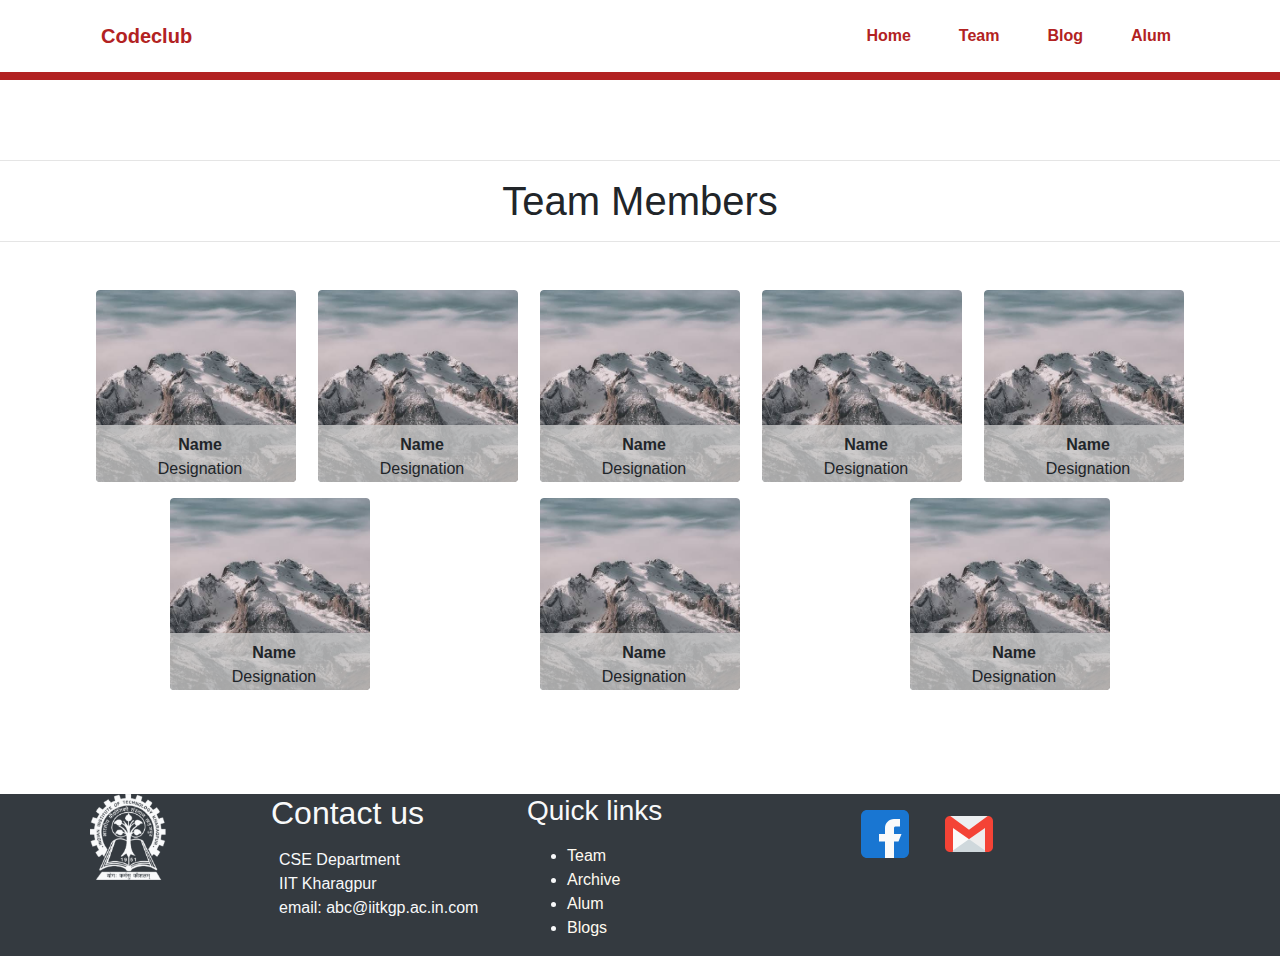
<file: team/index.html>
<html>
    <head>
        <title>Team Members</title>
        <meta charset="UTF-8">
        <meta name="viewport" content="width=device-width, initial-scale=1.0">
        <script src="https://code.jquery.com/jquery-3.4.1.slim.min.js" integrity="sha384-J6qa4849blE2+poT4WnyKhv5vZF5SrPo0iEjwBvKU7imGFAV0wwj1yYfoRSJoZ+n" crossorigin="anonymous"></script>
        <link rel="stylesheet" href="https://stackpath.bootstrapcdn.com/bootstrap/4.4.1/css/bootstrap.min.css" integrity="sha384-Vkoo8x4CGsO3+Hhxv8T/Q5PaXtkKtu6ug5TOeNV6gBiFeWPGFN9MuhOf23Q9Ifjh" crossorigin="anonymous">
        <script src="https://stackpath.bootstrapcdn.com/bootstrap/4.4.1/js/bootstrap.min.js" integrity="sha384-wfSDF2E50Y2D1uUdj0O3uMBJnjuUD4Ih7YwaYd1iqfktj0Uod8GCExl3Og8ifwB6" crossorigin="anonymous"></script>
        <script src="https://cdn.jsdelivr.net/npm/popper.js@1.16.0/dist/umd/popper.min.js" integrity="sha384-Q6E9RHvbIyZFJoft+2mJbHaEWldlvI9IOYy5n3zV9zzTtmI3UksdQRVvoxMfooAo" crossorigin="anonymous"></script>
        <link rel="stylesheet" href="/css/style.css">
        <link rel="stylesheet" href="/css/base.css">
    </head>
    <body>

        <nav class="navbar navbar-expand-lg navbar-default text-dark fixed-top">
            <div class="container">
            <a class="navbar-brand" href="#">Codeclub</a>
            <button class="navbar-toggler" type="button" data-toggle="collapse" data-target="#navbarSupportedContent" aria-controls="navbarSupportedContent" aria-expanded="false" aria-label="Toggle navigation">
            <span class="navbar-toggler-icon"></span>
            </button>
        
            <div class="collapse navbar-collapse" id="navbarSupportedContent">
                <ul class="navbar-nav ml-auto">
                    <li class="nav-item active">
                    <a class="nav-link" href="/">Home <span class="sr-only">(current)</span></a>
                    </li>
                    <li class="nav-item">
                        <a class="nav-link" href="/team">Team</a>
                    </li>
                    <li class="nav-item">
                        <a class="nav-link" href="/blog">Blog</a>
                    </li>
                    <li class="nav-item">
                        <a class="nav-link" href="/alum">Alum</a>
                    </li>
                </ul>
            </div>
        </div>
        </nav>


        <br>
        <br>
        <br>
        <br>
        <br>
        <br>
        <div id = "header">
            <hr>
            <h1>Team Members</h1>
            <hr>
        </div>
        <br>

        <div class = "footer container">
            <div class="d-flex justify-content-around flex-wrap">
                <div class = "card profil-card">
                    <img class = "card-img" src = "/images/person2.jpeg">
                    <div class="card-body">
                        <div class="card-content">
                            <span class=""><b> Name </b></span> <br>
                            <span class="">Designation</span>                        
                            <div class="social_media ">
                                <a href="#">
                                    <img class = "image-responsive" src = "/images/fb.png">
                                </a>
                                <a href="#">
                                    <img class = "image-responsive" src = "/images/link.png">
                                </a>
                                    <a href="#">
                                    <img class = "image-responsive" src = "/images/twitter.png">
                                </a>
                            </div>
                        </div>
                    </div>
                </div>
                <div class = "card profil-card">
                    <img class = "card-img" src = "/images/person2.jpeg">
                    <div class="card-body">
                        <div class="card-content">
                            <span class=""><b> Name </b></span> <br>
                            <span class="">Designation</span>                        
                            <div class="social_media ">
                                <a href="#">
                                    <img class = "image-responsive" src = "/images/fb.png">
                                </a>
                                <a href="#">
                                    <img class = "image-responsive" src = "/images/link.png">
                                </a>
                                    <a href="#">
                                    <img class = "image-responsive" src = "/images/twitter.png">
                                </a>
                            </div>
                        </div>
                    </div>
                </div>
                <div class = "card profil-card">
                    <img class = "card-img" src = "/images/person2.jpeg">
                    <div class="card-body">
                        <div class="card-content">
                            <span class=""><b> Name </b></span> <br>
                            <span class="">Designation</span>                        
                            <div class="social_media ">
                                <a href="#">
                                    <img class = "image-responsive" src = "/images/fb.png">
                                </a>
                                <a href="#">
                                    <img class = "image-responsive" src = "/images/link.png">
                                </a>
                                    <a href="#">
                                    <img class = "image-responsive" src = "/images/twitter.png">
                                </a>
                            </div>
                        </div>
                    </div>
                </div>
                <div class = "card profil-card">
                    <img class = "card-img" src = "/images/person2.jpeg">
                    <div class="card-body">
                        <div class="card-content">
                            <span class=""><b> Name </b></span> <br>
                            <span class="">Designation</span>                        
                            <div class="social_media ">
                                <a href="#">
                                    <img class = "image-responsive" src = "/images/fb.png">
                                </a>
                                <a href="#">
                                    <img class = "image-responsive" src = "/images/link.png">
                                </a>
                                    <a href="#">
                                    <img class = "image-responsive" src = "/images/twitter.png">
                                </a>
                            </div>
                        </div>
                    </div>
                </div>
                <div class = "card profil-card">
                    <img class = "card-img" src = "/images/person2.jpeg">
                    <div class="card-body">
                        <div class="card-content">
                            <span class=""><b> Name </b></span> <br>
                            <span class="">Designation</span>                        
                            <div class="social_media ">
                                <a href="#">
                                    <img class = "image-responsive" src = "/images/fb.png">
                                </a>
                                <a href="#">
                                    <img class = "image-responsive" src = "/images/link.png">
                                </a>
                                    <a href="#">
                                    <img class = "image-responsive" src = "/images/twitter.png">
                                </a>
                            </div>
                        </div>
                    </div>
                </div>
                <div class = "card profil-card">
                    <img class = "card-img" src = "/images/person2.jpeg">
                    <div class="card-body">
                        <div class="card-content">
                            <span class=""><b> Name </b></span> <br>
                            <span class="">Designation</span>                        
                            <div class="social_media ">
                                <a href="#">
                                    <img class = "image-responsive" src = "/images/fb.png">
                                </a>
                                <a href="#">
                                    <img class = "image-responsive" src = "/images/link.png">
                                </a>
                                    <a href="#">
                                    <img class = "image-responsive" src = "/images/twitter.png">
                                </a>
                            </div>
                        </div>
                    </div>
                </div>
                <div class = "card profil-card">
                    <img class = "card-img" src = "/images/person2.jpeg">
                    <div class="card-body">
                        <div class="card-content">
                            <span class=""><b> Name </b></span> <br>
                            <span class="">Designation</span>                        
                            <div class="social_media ">
                                <a href="#">
                                    <img class = "image-responsive" src = "/images/fb.png">
                                </a>
                                <a href="#">
                                    <img class = "image-responsive" src = "/images/link.png">
                                </a>
                                    <a href="#">
                                    <img class = "image-responsive" src = "/images/twitter.png">
                                </a>
                            </div>
                        </div>
                    </div>
                </div>
                <div class = "card profil-card">
                    <img class = "card-img" src = "/images/person2.jpeg">
                    <div class="card-body">
                        <div class="card-content">
                            <span class=""><b> Name </b></span> <br>
                            <span class="">Designation</span>                        
                            <div class="social_media ">
                                <a href="#">
                                    <img class = "image-responsive" src = "/images/fb.png">
                                </a>
                                <a href="#">
                                    <img class = "image-responsive" src = "/images/link.png">
                                </a>
                                    <a href="#">
                                    <img class = "image-responsive" src = "/images/twitter.png">
                                </a>
                            </div>
                        </div>
                    </div>
                </div>
            </div>
        </div>
        <br>
        <br>
        <br>
        <br>

        <div class="layer bg-dark text-light">
            <div class="container-fluid">
                <div class="row">
                    <div class="col ">
                        <center>
                            <img src="/images/iitkgplogo.png" class="footer-logo" alt="">
                        </center>
                    </div>
                    <div class="col">
                        <h2>Contact us</h2>
                        <!-- <hr class="border-light"> -->
                        <div class="p-2">
                            CSE Department <br> 
                            IIT Kharagpur <br>
                            email: abc@iitkgp.ac.in.com
                        </div>
                    </div>
                    <div class="col">
                        <h3>Quick links</h3>
                        <!-- <hr class="border-light"> -->
                        <div class="pt-2">
                            <ul class="">
                                <li>
                                    <a class="footer-links" href="/team.html">Team </a> <br>
                                </li>
                                <li>
                                    <a class="footer-links"  href="/team.html">Archive </a> <br>
                                </li>
                                <li>
                                    <a class="footer-links"  href="/team.html">Alum </a> <br>
                                </li>
                                <li>
                                    <a class="footer-links"  href="/team.html">Blogs </a> <br>
                                </li>
                            </ul>
                        </div>
                    </div>
                    <div class="col text-right">
                        <a href="https://www.facebook.com/CodeClub.IITKGP/">
                            <img src="/images/facebook.svg" class="footer-social" alt="">
                        </a>
                        <a href="mailTo:abc@gmail.com">
                            <img src="/images/gmail.svg" class="footer-social" alt="">
                        </a>
                    </div>
                    <div class="col">
                    </div>
                </div>
            </div>
        </div>

    </body>
</html>
</file>
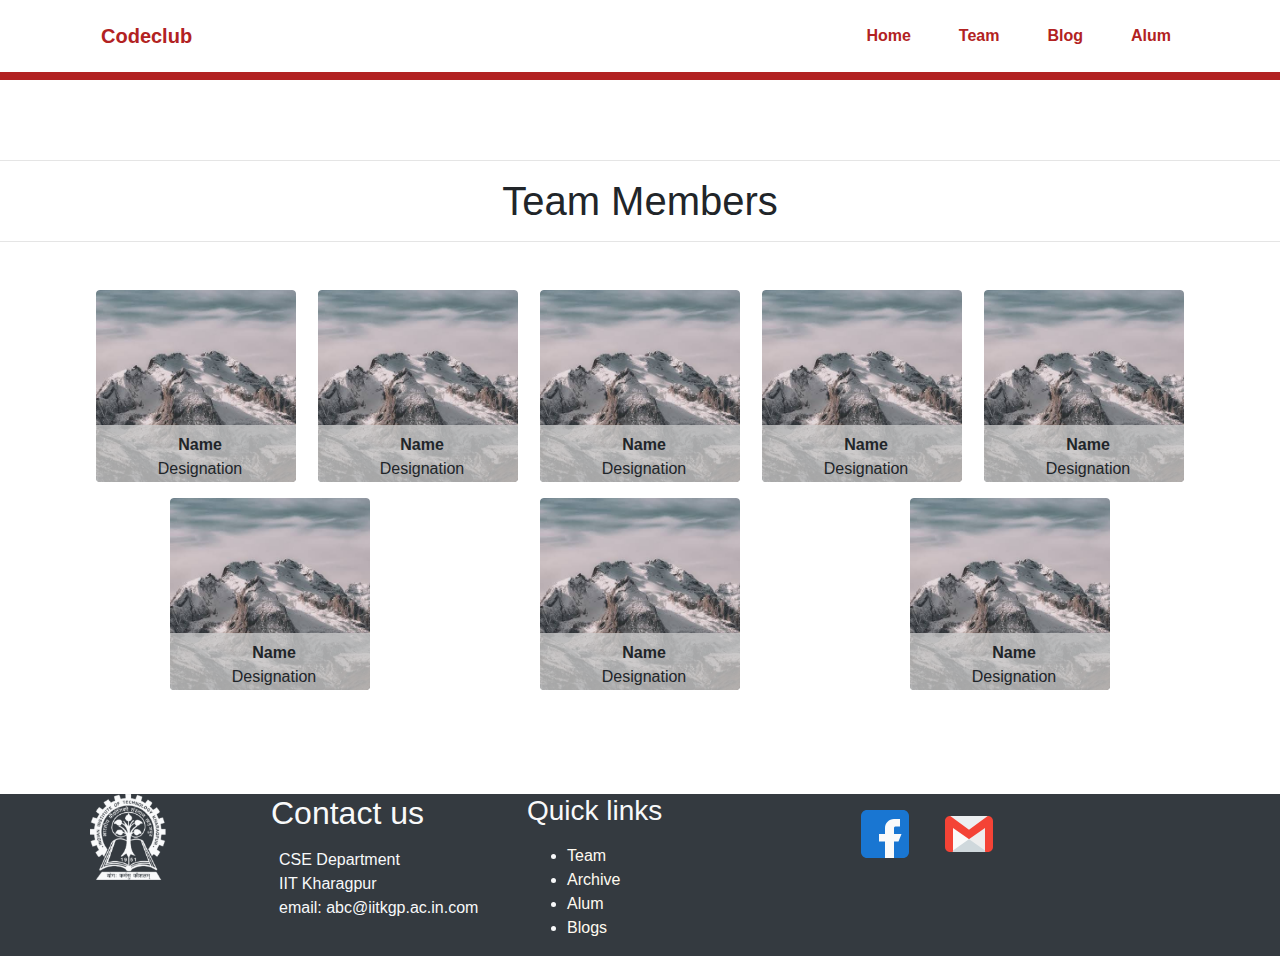
<file: team.html>
<html>
    <head>
        <title>Team Members</title>
        <meta charset="UTF-8">
        <meta name="viewport" content="width=device-width, initial-scale=1.0">
        <script src="https://code.jquery.com/jquery-3.4.1.slim.min.js" integrity="sha384-J6qa4849blE2+poT4WnyKhv5vZF5SrPo0iEjwBvKU7imGFAV0wwj1yYfoRSJoZ+n" crossorigin="anonymous"></script>
        <link rel="stylesheet" href="https://stackpath.bootstrapcdn.com/bootstrap/4.4.1/css/bootstrap.min.css" integrity="sha384-Vkoo8x4CGsO3+Hhxv8T/Q5PaXtkKtu6ug5TOeNV6gBiFeWPGFN9MuhOf23Q9Ifjh" crossorigin="anonymous">
        <script src="https://stackpath.bootstrapcdn.com/bootstrap/4.4.1/js/bootstrap.min.js" integrity="sha384-wfSDF2E50Y2D1uUdj0O3uMBJnjuUD4Ih7YwaYd1iqfktj0Uod8GCExl3Og8ifwB6" crossorigin="anonymous"></script>
        <script src="https://cdn.jsdelivr.net/npm/popper.js@1.16.0/dist/umd/popper.min.js" integrity="sha384-Q6E9RHvbIyZFJoft+2mJbHaEWldlvI9IOYy5n3zV9zzTtmI3UksdQRVvoxMfooAo" crossorigin="anonymous"></script>
        <link rel="stylesheet" href="css/style.css">
        <link rel="stylesheet" href="css/base.css">
    </head>
    <body>

        <nav class="navbar navbar-expand-lg navbar-default text-dark fixed-top">
            <div class="container">
            <a class="navbar-brand" href="#">Codeclub</a>
            <button class="navbar-toggler" type="button" data-toggle="collapse" data-target="#navbarSupportedContent" aria-controls="navbarSupportedContent" aria-expanded="false" aria-label="Toggle navigation">
            <span class="navbar-toggler-icon"></span>
            </button>
        
            <div class="collapse navbar-collapse" id="navbarSupportedContent">
                <ul class="navbar-nav ml-auto">
                    <li class="nav-item active">
                    <a class="nav-link" href=".">Home <span class="sr-only">(current)</span></a>
                    </li>
                    <li class="nav-item">
                        <a class="nav-link" href="team.html">Team</a>
                    </li>
                    <li class="nav-item">
                        <a class="nav-link" href="blog.html">Blog</a>
                    </li>
                    <li class="nav-item">
                        <a class="nav-link" href="alum.html">Alum</a>
                    </li>
                </ul>
            </div>
        </div>
        </nav>


        <br>
        <br>
        <br>
        <br>
        <br>
        <br>
        <div id = "header">
            <hr>
            <h1>Team Members</h1>
            <hr>
        </div>
        <br>

        <div class = "footer container">
            <div class="d-flex justify-content-around flex-wrap">
                <div class = "card profil-card">
                    <img class = "card-img" src = "images/person2.jpeg">
                    <div class="card-body">
                        <div class="card-content">
                            <span class=""><b> Name </b></span> <br>
                            <span class="">Designation</span>                        
                            <div class="social_media ">
                                <a href="#">
                                    <img class = "image-responsive" src="images/fb.png">
                                </a>
                                <a href="#">
                                    <img class = "image-responsive" src="images/link.png">
                                </a>
                                    <a href="#">
                                    <img class = "image-responsive" src="images/twitter.png">
                                </a>
                            </div>
                        </div>
                    </div>
                </div>
                <div class = "card profil-card">
                    <img class = "card-img" src = "images/person2.jpeg">
                    <div class="card-body">
                        <div class="card-content">
                            <span class=""><b> Name </b></span> <br>
                            <span class="">Designation</span>                        
                            <div class="social_media ">
                                <a href="#">
                                    <img class = "image-responsive" src="images/fb.png">
                                </a>
                                <a href="#">
                                    <img class = "image-responsive" src="images/link.png">
                                </a>
                                    <a href="#">
                                    <img class = "image-responsive" src="images/twitter.png">
                                </a>
                            </div>
                        </div>
                    </div>
                </div>
                <div class = "card profil-card">
                    <img class = "card-img" src = "images/person2.jpeg">
                    <div class="card-body">
                        <div class="card-content">
                            <span class=""><b> Name </b></span> <br>
                            <span class="">Designation</span>                        
                            <div class="social_media ">
                                <a href="#">
                                    <img class = "image-responsive" src="images/fb.png">
                                </a>
                                <a href="#">
                                    <img class = "image-responsive" src="images/link.png">
                                </a>
                                    <a href="#">
                                    <img class = "image-responsive" src="images/twitter.png">
                                </a>
                            </div>
                        </div>
                    </div>
                </div>
                <div class = "card profil-card">
                    <img class = "card-img" src = "images/person2.jpeg">
                    <div class="card-body">
                        <div class="card-content">
                            <span class=""><b> Name </b></span> <br>
                            <span class="">Designation</span>                        
                            <div class="social_media ">
                                <a href="#">
                                    <img class = "image-responsive" src="images/fb.png">
                                </a>
                                <a href="#">
                                    <img class = "image-responsive" src="images/link.png">
                                </a>
                                    <a href="#">
                                    <img class = "image-responsive" src="images/twitter.png">
                                </a>
                            </div>
                        </div>
                    </div>
                </div>
                <div class = "card profil-card">
                    <img class = "card-img" src = "images/person2.jpeg">
                    <div class="card-body">
                        <div class="card-content">
                            <span class=""><b> Name </b></span> <br>
                            <span class="">Designation</span>                        
                            <div class="social_media ">
                                <a href="#">
                                    <img class = "image-responsive" src="images/fb.png">
                                </a>
                                <a href="#">
                                    <img class = "image-responsive" src="images/link.png">
                                </a>
                                    <a href="#">
                                    <img class = "image-responsive" src="images/twitter.png">
                                </a>
                            </div>
                        </div>
                    </div>
                </div>
                <div class = "card profil-card">
                    <img class = "card-img" src = "images/person2.jpeg">
                    <div class="card-body">
                        <div class="card-content">
                            <span class=""><b> Name </b></span> <br>
                            <span class="">Designation</span>                        
                            <div class="social_media ">
                                <a href="#">
                                    <img class = "image-responsive" src="images/fb.png">
                                </a>
                                <a href="#">
                                    <img class = "image-responsive" src="images/link.png">
                                </a>
                                    <a href="#">
                                    <img class = "image-responsive" src="images/twitter.png">
                                </a>
                            </div>
                        </div>
                    </div>
                </div>
                <div class = "card profil-card">
                    <img class = "card-img" src = "images/person2.jpeg">
                    <div class="card-body">
                        <div class="card-content">
                            <span class=""><b> Name </b></span> <br>
                            <span class="">Designation</span>                        
                            <div class="social_media ">
                                <a href="#">
                                    <img class = "image-responsive" src="images/fb.png">
                                </a>
                                <a href="#">
                                    <img class = "image-responsive" src="images/link.png">
                                </a>
                                    <a href="#">
                                    <img class = "image-responsive" src="images/twitter.png">
                                </a>
                            </div>
                        </div>
                    </div>
                </div>
                <div class = "card profil-card">
                    <img class = "card-img" src = "images/person2.jpeg">
                    <div class="card-body">
                        <div class="card-content">
                            <span class=""><b> Name </b></span> <br>
                            <span class="">Designation</span>                        
                            <div class="social_media ">
                                <a href="#">
                                    <img class = "image-responsive" src="images/fb.png">
                                </a>
                                <a href="#">
                                    <img class = "image-responsive" src="images/link.png">
                                </a>
                                    <a href="#">
                                    <img class = "image-responsive" src="images/twitter.png">
                                </a>
                            </div>
                        </div>
                    </div>
                </div>
            </div>
        </div>
        <br>
        <br>
        <br>
        <br>

        <div class="layer bg-dark text-light">
            <div class="container-fluid">
                <div class="row">
                    <div class="col ">
                        <center>
                            <img src="./images/iitkgplogo.png" class="footer-logo" alt="">
                        </center>
                    </div>
                    <div class="col">
                        <h2>Contact us</h2>
                        <!-- <hr class="border-light"> -->
                        <div class="p-2">
                            CSE Department <br> 
                            IIT Kharagpur <br>
                            email: abc@iitkgp.ac.in.com
                        </div>
                    </div>
                    <div class="col">
                        <h3>Quick links</h3>
                        <!-- <hr class="border-light"> -->
                        <div class="pt-2">
                            <ul class="">
                                <li>
                                    <a class="footer-links" href="/team.html">Team </a> <br>
                                </li>
                                <li>
                                    <a class="footer-links"  href="/team.html">Archive </a> <br>
                                </li>
                                <li>
                                    <a class="footer-links"  href="/team.html">Alum </a> <br>
                                </li>
                                <li>
                                    <a class="footer-links"  href="/team.html">Blogs </a> <br>
                                </li>
                            </ul>
                        </div>
                    </div>
                    <div class="col text-right">
                        <a href="https://www.facebook.com/CodeClub.IITKGP/">
                            <img src="./images/facebook.svg" class="footer-social" alt="">
                        </a>
                        <a href="mailTo:abc@gmail.com">
                            <img src="./images/gmail.svg" class="footer-social" alt="">
                        </a>
                    </div>
                    <div class="col">
                    </div>
                </div>
            </div>
        </div>

    </body>
</html>
</file>
<file: css/style.css>
h1{
    text-align: center;
}

.card{
	position: relative;
	overflow: hidden;
	/* padding-block: 2.5%; */
	border: none;
	/* height: 16em; */
	width: 100%;
}

.card-body{
	position: absolute;
	bottom: 0px;
	top: 0px;
	width: 100%;
	height: 100%;
}
.card-content{
	text-align: center;
	width: 100%;
	position: absolute;
	transition:all 0.4s;
	left: 0px;
	bottom: 0px;
	background-color: rgba(200, 200, 200, 0.8);
	padding-left: 0.5em;
	padding-top: 0.5em;
}

@media only screen and (min-device-width: 480px){
	.card-content{
		transform: translateY(1.5em);
	}
	.social_media{
		visibility: hidden;
	}
	
}


.profil-card{
	max-width: 18%;
	margin: 0.5em;
	/* min-width: 20%; */
}

.card-img {
	object-fit: cover;
	width: 100%;
    background-color: black; 
    background-position: center;
    background-size: cover;
    transition:all 0.4s ease-in-out;
	max-width: 100%;
	max-height: 12em;
  }
  .card:hover .card-img,
  .card:focus .card-img {
    transform: scale(1.1);
  }

.social_media a img{
	height: 1em;
	margin: 0.25em !important;
	/* visibility: hidden; */
}


.card-body:hover .social_media{
	visibility: visible;
}

.card-body:hover .card-content{
	transform: translateY(0);
}
</file>
<file: css/base.css>
.navbar{
    z-index: 100;
    background-color: #fff;
    border-bottom: 8px solid #b22222 !important;
    font-weight: bolder !important;
}

.nav-link, .navbar-brand{
    color: firebrick;
    margin-right: 1rem;
    margin-left: 1rem;
    transition-duration: 0.2s;
    margin-top: 0.5rem;
    margin-bottom: 0.5rem; 
}

.nav-link:hover, .navbar-brand:hover{
    transform: scale(1.2);
    background-color: firebrick;
    color: floralwhite;
}


.navbar:before {
    content: '';
    display: block;
    position: absolute;
    top: 0;
    left: 0;
    right: 0;
    bottom: 0;
    /* box-shadow: inset 0 0 2000px rgba(178, 34, 34, .95); */
    /* filter: blur(2px); */
    z-index: -90;
}

.footer-logo{
    width: 6vw;
}

.footer-links{
    color: floralwhite;
}

.footer-social{
    margin: 1em;
    width: 3em;
}
</file>
